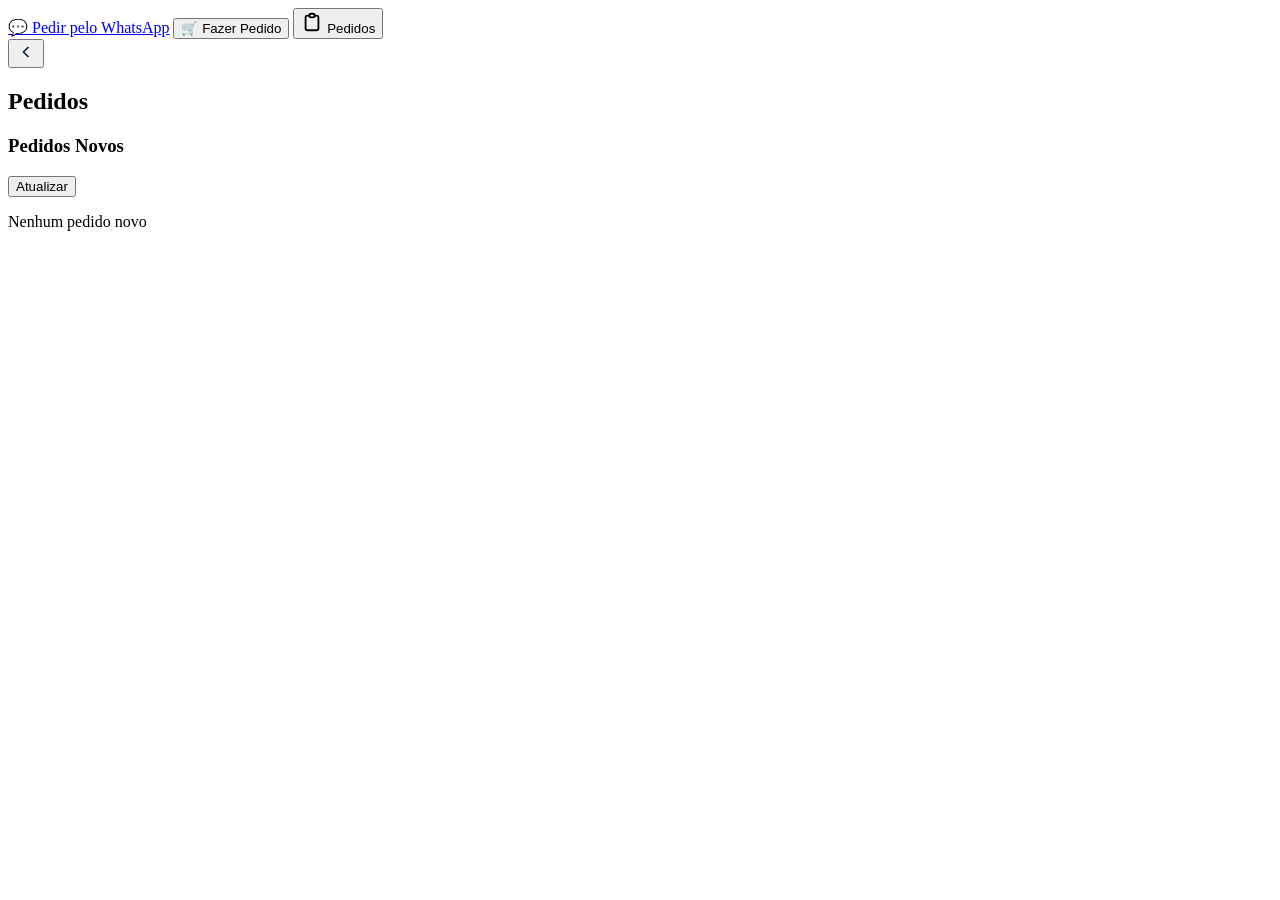
<file: loja.html>
<!DOCTYPE html>
                        <html lang="en">
                        <head>
                            <meta charset="UTF-8">
                            <meta name="viewport" content="width=device-width, initial-scale=1.0">
              <style>
                body {
                  background-color: white; /* Ensure the iframe has a white background */
                }

                
              </style>
                        </head>
                        <body>
                            <a href="https://wa.me/${loja.zap}" target="_blank">💬 Pedir pelo WhatsApp</a>
<button onclick="abrirFormularioPedido('${loja.id}', '${loja.nome_loja}')" class="inline-block mt-6 bg-laranja hover:bg-orange-600 text-white px-8 py-4 rounded-full font-bold text-lg shadow-2xl">
  🛒 Fazer Pedido
</button>
<!-- Modal de Pedido -->
<div id="modal-pedido" style="display:none; position:fixed; top:0; left:0; right:0; bottom:0; background:rgba(0,0,0,0.8); z-index:1000; align-items:center; justify-content:center;">
  <div style="background:#121212; padding:2rem; border-radius:16px; max-width:500px; width:90%; max-height:90vh; overflow-y:auto;">
    <h2 style="color:#ff5500; margin-bottom:1rem;">Fazer Pedido</h2>
    <form id="form-pedido">
      <div style="margin-bottom:1rem;">
        <label style="color:#fff; display:block; margin-bottom:0.5rem;">Seu nome *</label>
        <input type="text" id="pedido-nome" required style="width:100%; padding:0.8rem; border-radius:8px; border:1px solid #1a0f2b; background:#0d0d0d; color:#fff;">
      </div>
      <div style="margin-bottom:1rem;">
        <label style="color:#fff; display:block; margin-bottom:0.5rem;">Telefone (WhatsApp)</label>
        <input type="tel" id="pedido-telefone" placeholder="(11) 99999-9999" style="width:100%; padding:0.8rem; border-radius:8px; border:1px solid #1a0f2b; background:#0d0d0d; color:#fff;">
      </div>
      <div style="margin-bottom:1rem;">
        <label style="color:#fff; display:block; margin-bottom:0.5rem;">O que você quer? *</label>
        <textarea id="pedido-itens" required rows="4" placeholder="Ex: 2 marmitas grandes, 1 refrigerante..." style="width:100%; padding:0.8rem; border-radius:8px; border:1px solid #1a0f2b; background:#0d0d0d; color:#fff; resize:vertical;"></textarea>
      </div>
      <div style="margin-bottom:1.5rem;">
        <label style="color:#fff; display:block; margin-bottom:0.5rem;">Observação</label>
        <textarea id="pedido-observacao" rows="2" placeholder="Ex: Sem cebola, entregar rápido..." style="width:100%; padding:0.8rem; border-radius:8px; border:1px solid #1a0f2b; background:#0d0d0d; color:#fff; resize:vertical;"></textarea>
      </div>
      <div style="display:flex; gap:1rem;">
        <button type="button" onclick="fecharFormularioPedido()" style="flex:1; padding:1rem; border-radius:8px; border:1px solid #1a0f2b; background:transparent; color:#fff; font-weight:bold; cursor:pointer;">Cancelar</button>
        <button type="submit" style="flex:1; padding:1rem; border-radius:8px; border:none; background:#ff5500; color:#fff; font-weight:bold; cursor:pointer;">Enviar Pedido</button>
      </div>
    </form>
  </div>
</div>

<script>
let lojaIdAtual = '';
let lojaNomeAtual = '';

function abrirFormularioPedido(lojaId, lojaNome) {
  lojaIdAtual = lojaId;
  lojaNomeAtual = lojaNome;
  document.getElementById('modal-pedido').style.display = 'flex';
}

function fecharFormularioPedido() {
  document.getElementById('modal-pedido').style.display = 'none';
  document.getElementById('form-pedido').reset();
}

document.getElementById('form-pedido').addEventListener('submit', async function(e) {
  e.preventDefault();
  
  const nome = document.getElementById('pedido-nome').value;
  const telefone = document.getElementById('pedido-telefone').value;
  const itens = document.getElementById('pedido-itens').value;
  const observacao = document.getElementById('pedido-observacao').value;
  
  try {
    const resposta = await fetch(WORKER_URL + '/api/pedido', {
      method: 'POST',
      headers: { 'Content-Type': 'application/json' },
      body: JSON.stringify({
        loja_id: lojaIdAtual,
        nome_cliente: nome,
        telefone: telefone,
        itens: itens,
        observacao: observacao
      })
    });
    
    const dados = await resposta.json();
    
    if (dados.sucesso) {
      alert('✅ Pedido enviado!\n\nO dono da loja entrará em contato com você em breve pelo WhatsApp.');
      fecharFormularioPedido();
    } else {
      alert('❌ Erro: ' + (dados.erro || 'Tente novamente'));
    }
  } catch (erro) {
    alert('❌ Erro ao enviar pedido. Tente novamente.');
  }
});

// Fechar modal ao clicar fora
document.getElementById('modal-pedido').addEventListener('click', function(e) {
  if (e.target === this) fecharFormularioPedido();
});
</script>
<button data-nav="pedidos" data-goto="pedidos" class="nav-btn flex flex-col items-center gap-1 py-2 px-4 rounded-xl transition no-tap text-slate-400">
  <svg width="22" height="22" viewBox="0 0 24 24" fill="none" stroke="currentColor" stroke-width="2">
    <path d="M9 5H7a2 2 0 00-2 2v12a2 2 0 002 2h10a2 2 0 002-2V7a2 2 0 00-2-2h-2M9 5a2 2 0 002 2h2a2 2 0 002-2M9 5a2 2 0 012-2h2a2 2 0 012 2"/>
  </svg>
  <span class="text-[11px] font-medium">Pedidos</span>
</button>
<div id="screen-pedidos" class="screen hidden w-full h-full overflow-y-auto scrollbar-hide bg-[#f8fafc]">
  <div class="px-5 pt-3 pb-28">
    <div class="flex items-center gap-3 mb-5">
      <button data-goto="home" class="w-9 h-9 rounded-xl bg-white border border-slate-200 flex items-center justify-center no-tap active:scale-95">
        <svg width="20" height="20" viewBox="0 0 24 24" fill="none" stroke="#0a2540" stroke-width="2"><polyline points="15 18 9 12 15 6"/></svg>
      </button>
      <h2 class="text-[20px] font-bold text-[#0a2540]">Pedidos</h2>
    </div>

    <div class="bg-white rounded-[28px] p-5 shadow-sm border border-slate-100 mb-4">
      <div class="flex items-center justify-between mb-4">
        <h3 class="font-semibold text-[16px] text-[#0a2540]">Pedidos Novos</h3>
        <button onclick="carregarPedidos()" class="text-[#00c2a8] text-sm font-semibold">Atualizar</button>
      </div>
      <div id="lista-pedidos" class="space-y-3">
        <p class="text-center text-slate-500 py-8">Nenhum pedido novo</p>
      </div>
    </div>
  </div>
</div>


              <script>
                              // Rota para criar pedido
if (url.pathname === '/api/pedido' && request.method === 'POST') return await criarPedido(request, env);

// Rota para listar pedidos
if (url.pathname === '/api/pedidos' && request.method === 'GET') return await listarPedidos(request, env);

// Rota para atualizar status do pedido
if (url.pathname === '/api/pedido-status' && request.method === 'PUT') return await atualizarStatusPedido(request, env);

async function criarPedido(request, env) {
  try {
    const dados = await request.json();
    const { loja_id, nome_cliente, telefone, itens, observacao } = dados;
    
    if (!loja_id || !nome_cliente || !itens) {
      return new Response(JSON.stringify({ erro: 'Campos obrigatórios ausentes' }), {
        status: 400, headers: { 'Content-Type': 'application/json', 'Access-Control-Allow-Origin': '*' }
      });
    }
    
    const idPedido = 'ped_' + Date.now() + '_' + Math.random().toString(36).substr(2, 9);
    const agora = new Date().toISOString();
    
    await env.DB.prepare(`
      INSERT INTO pedidos (id, loja_id, nome_cliente, telefone, itens, observacao, status, data_criacao)
      VALUES (?, ?, ?, ?, ?, ?, 'novo', ?)
    `).bind(idPedido, loja_id, nome_cliente, telefone || '', itens, observacao || '', agora).run();
    
    return new Response(JSON.stringify({ sucesso: true, pedido_id: idPedido }), {
      status: 201, headers: { 'Content-Type': 'application/json', 'Access-Control-Allow-Origin': '*' }
    });
  } catch (erro) {
    return new Response(JSON.stringify({ erro: erro.message }), {
      status: 500, headers: { 'Content-Type': 'application/json', 'Access-Control-Allow-Origin': '*' }
    });
  }
}

async function listarPedidos(request, env) {
  try {
    const url = new URL(request.url);
    const lojaId = url.searchParams.get('loja_id');
    const status = url.searchParams.get('status') || 'novo';
    
    if (!lojaId) {
      return new Response(JSON.stringify({ erro: 'loja_id ausente' }), {
        status: 400, headers: { 'Content-Type': 'application/json', 'Access-Control-Allow-Origin': '*' }
      });
    }
    
    const pedidos = await env.DB.prepare(
      'SELECT * FROM pedidos WHERE loja_id = ? AND status = ? ORDER BY data_criacao DESC'
    ).bind(lojaId, status).all();
    
    return new Response(JSON.stringify({ sucesso: true, pedidos: pedidos.results || [] }), {
      status: 200, headers: { 'Content-Type': 'application/json', 'Access-Control-Allow-Origin': '*' }
    });
  } catch (erro) {
    return new Response(JSON.stringify({ erro: erro.message }), {
      status: 500, headers: { 'Content-Type': 'application/json', 'Access-Control-Allow-Origin': '*' }
    });
  }
}

async function atualizarStatusPedido(request, env) {
  try {
    const dados = await request.json();
    const { pedido_id, status } = dados;
    
    if (!pedido_id || !status) {
      return new Response(JSON.stringify({ erro: 'pedido_id e status obrigatórios' }), {
        status: 400, headers: { 'Content-Type': 'application/json', 'Access-Control-Allow-Origin': '*' }
      });
    }
    
    await env.DB.prepare(
      'UPDATE pedidos SET status = ? WHERE id = ?'
    ).bind(status, pedido_id).run();
    
    return new Response(JSON.stringify({ sucesso: true }), {
      status: 200, headers: { 'Content-Type': 'application/json', 'Access-Control-Allow-Origin': '*' }
    });
  } catch (erro) {
    return new Response(JSON.stringify({ erro: erro.message }), {
      status: 500, headers: { 'Content-Type': 'application/json', 'Access-Control-Allow-Origin': '*' }
    });
  }
}

// Carregar pedidos
async function carregarPedidos() {
  const lojaId = 'loja_demo'; // Substituir pelo ID real da loja
  const lista = document.getElementById('lista-pedidos');
  
  try {
    const resposta = await fetch(`https://microfood.hdmicro.workers.dev/api/pedidos?loja_id=${lojaId}&status=novo`);
    const dados = await resposta.json();
    
    if (dados.sucesso && dados.pedidos.length > 0) {
      lista.innerHTML = dados.pedidos.map(p => `
        <div class="bg-slate-50 rounded-2xl p-4 border border-slate-200">
          <div class="flex items-start justify-between mb-2">
            <div>
              <p class="font-semibold text-[#0a2540]">${p.nome_cliente}</p>
              <p class="text-xs text-slate-500">${p.telefone || 'Sem telefone'}</p>
            </div>
            <span class="text-xs text-slate-400">${new Date(p.data_criacao).toLocaleTimeString('pt-BR', {hour: '2-digit', minute:'2-digit'})}</span>
          </div>
          <div class="bg-white rounded-xl p-3 mb-3">
            <p class="text-sm text-[#0a2540] font-medium">${p.itens}</p>
            ${p.observacao ? `<p class="text-xs text-slate-500 mt-2">Obs: ${p.observacao}</p>` : ''}
          </div>
          <button onclick="marcarAtendido('${p.id}')" class="w-full bg-[#00c2a8] text-[#0a2540] font-semibold py-2 rounded-xl text-sm">
            ✓ Marcar como atendido
          </button>
        </div>
      `).join('');
    } else {
      lista.innerHTML = '<p class="text-center text-slate-500 py-8">Nenhum pedido novo</p>';
    }
  } catch (erro) {
    lista.innerHTML = '<p class="text-center text-red-500 py-8">Erro ao carregar pedidos</p>';
  }
}

async function marcarAtendido(pedidoId) {
  try {
    await fetch('https://microfood.hdmicro.workers.dev/api/pedido-status', {
      method: 'PUT',
      headers: { 'Content-Type': 'application/json' },
      body: JSON.stringify({ pedido_id: pedidoId, status: 'atendido' })
    });
    carregarPedidos();
  } catch (erro) {
    alert('Erro ao atualizar pedido');
  }
}

// Carregar pedidos ao abrir a aba
document.querySelector('[data-goto="pedidos"]').addEventListener('click', () => {
  setTimeout(carregarPedidos, 300);
});


              </script>
                        </body>
                        </html>
</file>
